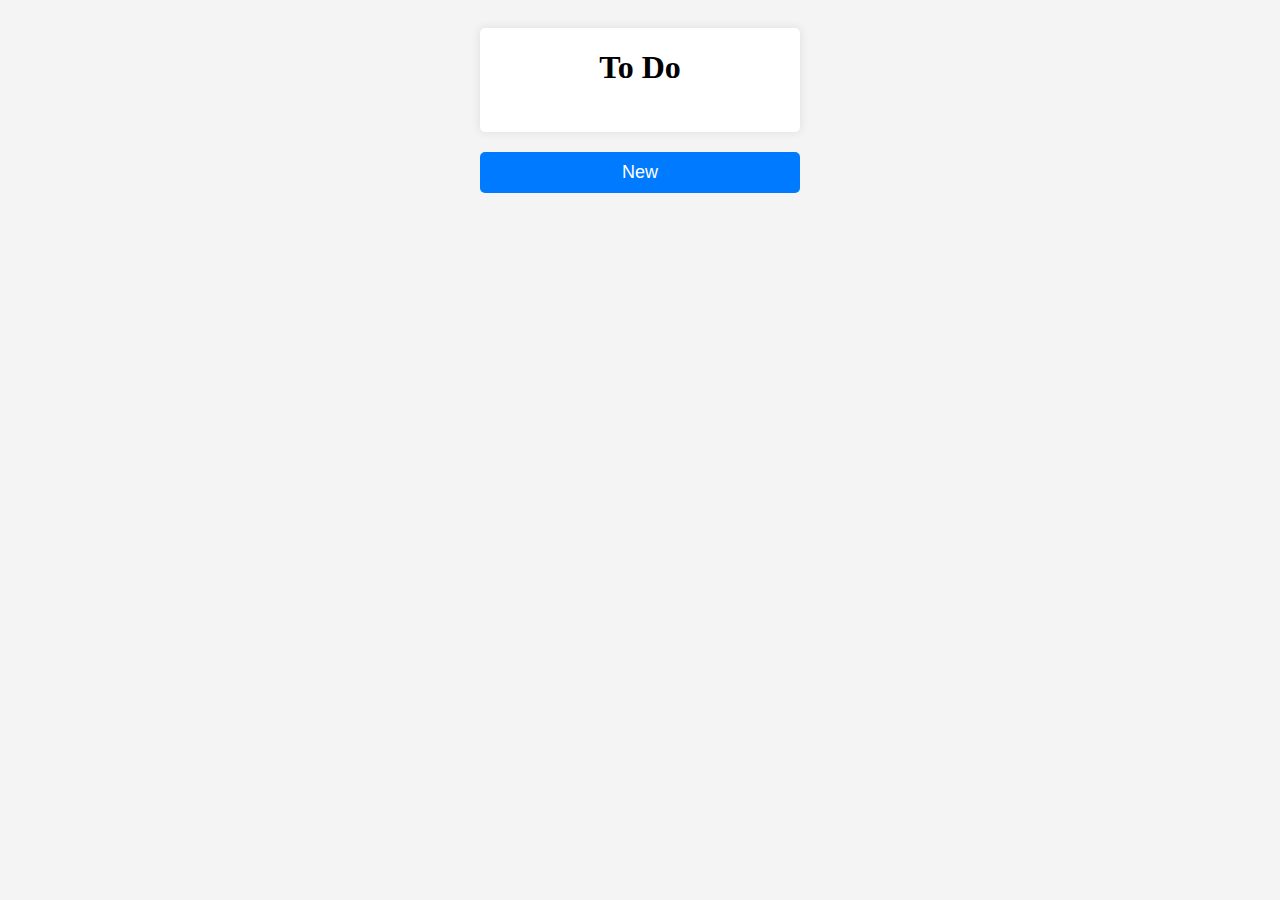
<file: cell03/ex03/index.html>
<!DOCTYPE html>
<html lang="en">
  <head>
    <meta charset="UTF-8" />
    <meta name="viewport" content="width=device-width, initial-scale=1.0" />
    <title>Mini To-Do List</title>
    <style>
      body {
        text-align: center;
        background-color: #f4f4f4;
        padding: 20px;
        display: flex;
        justify-content: center;
        align-items: center;
      }
      .container {
        display: flex;
        flex-direction: column;
      }
      button {
        font-size: 18px;
        padding: 10px 20px;
        cursor: pointer;
        background: #007bff;
        color: white;
        border: none;
        border-radius: 5px;
        margin-top: 20px;
      }
      button:hover {
        background: #0056b3;
      }
      .paper {
        background: white;
        box-shadow: 0px 0px 10px rgba(0, 0, 0, 0.1);
        border-radius: 5px;
      }
      #ft_list {
        padding: 10px;
        width: 300px;
        display: inline-block;
      }
      .todo {
        background: #ffcc00;
        padding: 10px;
        margin: 5px;
        border-radius: 5px;
        cursor: pointer;
        font-size: 16px;
      }
      .todo:hover {
        background: #ffdb4d;
      }
    </style>
  </head>
  <body>
    <div class="container">
        <div class="paper">
            <h1>To Do</h1>
            <div id="ft_list"></div>
        </div>
        <button onclick="addTodo()">New</button>
    </div>
  </body>
  <script src="todo.js"></script>
</html>
</file>
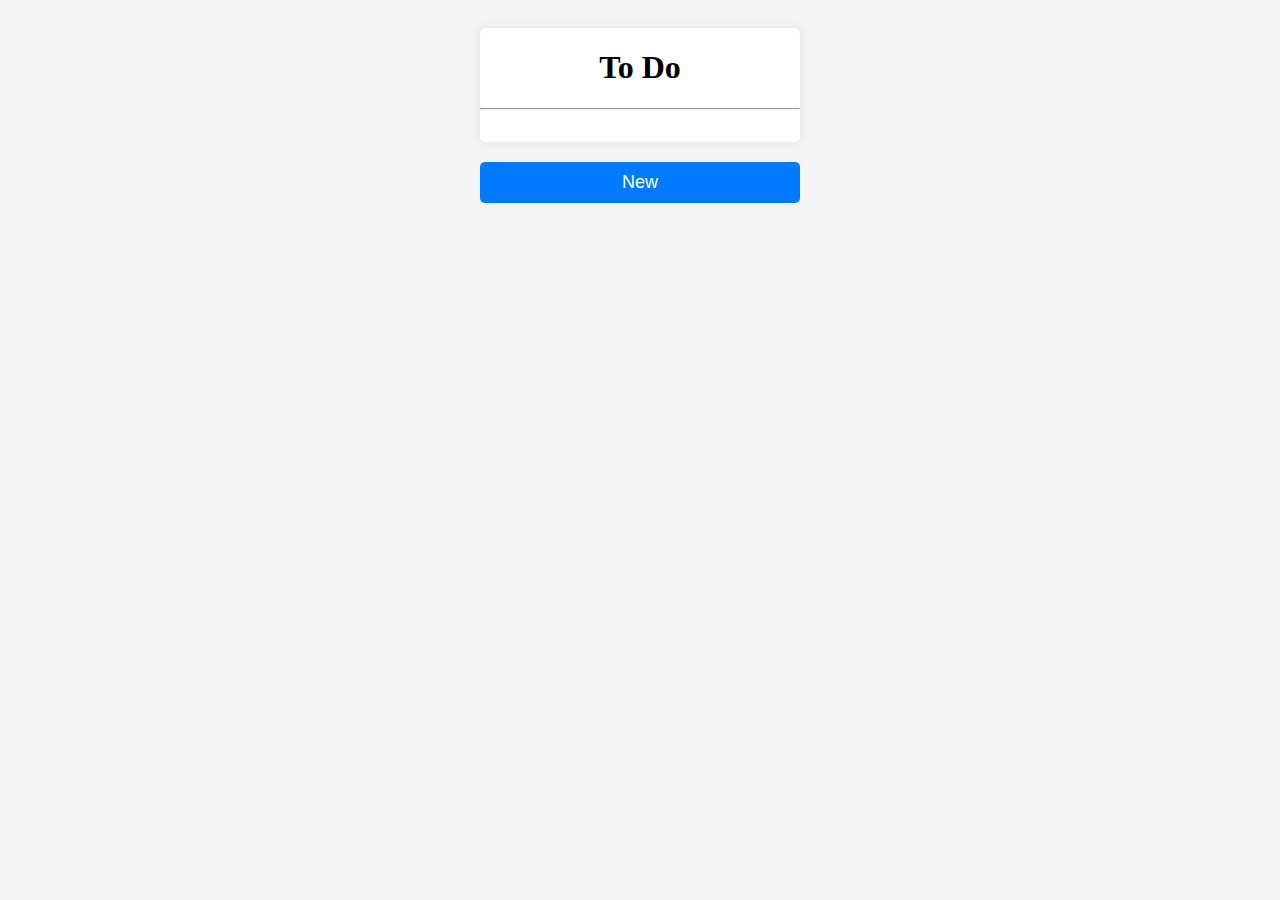
<file: cell03/ex04/ex03bis/index.html>
<!DOCTYPE html>
<html lang="en">
  <head>
    <meta charset="UTF-8" />
    <meta name="viewport" content="width=device-width, initial-scale=1.0" />
    <script src="https://code.jquery.com/jquery-3.6.0.min.js"></script>
    <title>Mini To-Do List</title>
    <style>
      body {
        text-align: center;
        background-color: #f4f4f4;
        padding: 20px;
        display: flex;
        justify-content: center;
        align-items: center;
      }
      .container {
        display: flex;
        flex-direction: column;
      }
      button {
        font-size: 18px;
        padding: 10px 20px;
        cursor: pointer;
        background: #007bff;
        color: white;
        border: none;
        border-radius: 5px;
        margin-top: 20px;
      }
      button:hover {
        background: #0056b3;
      }
      .paper {
        background: white;
        box-shadow: 0px 0px 10px rgba(0, 0, 0, 0.1);
        border-radius: 5px;
      }
      #ft_list {
        padding: 10px;
        width: 300px;
        display: inline-block;
      }
      .todo {
        background: #ffcc00;
        padding: 10px;
        margin: 5px;
        border-radius: 5px;
        cursor: pointer;
        font-size: 16px;
      }
      .todo:hover {
        background: #ffdb4d;
      }
    </style>
  </head>
  <body>
    <div class="container">
        <div class="paper">
            <h1>To Do</h1>
            <hr>
            <div id="ft_list"></div>
        </div>
        <button id="new">New</button>
    </div>
  </body>
  <script src="todo.js"></script>
</html>
</file>
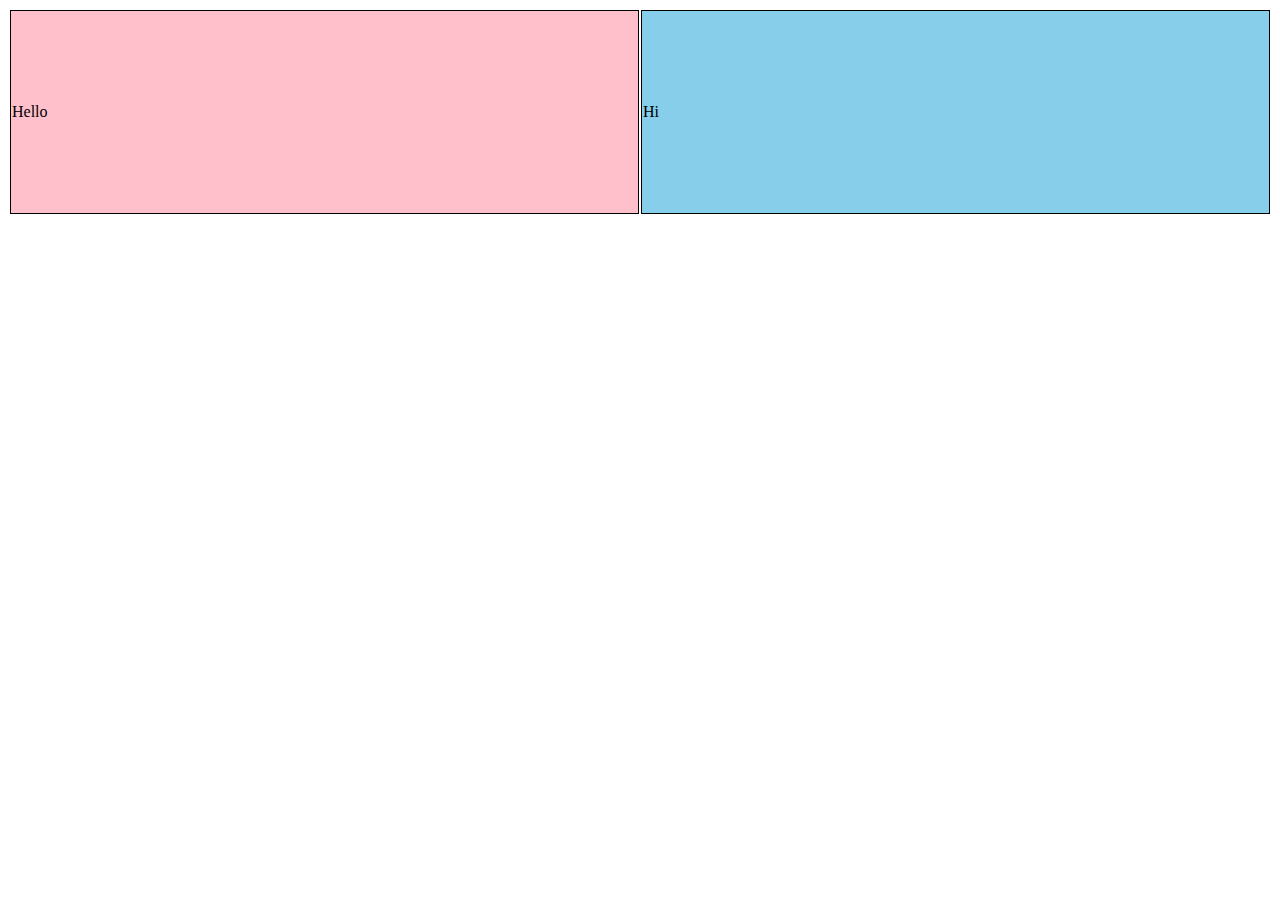
<file: cell01/ex05/tab.html>
<!DOCTYPE html>
<html lang="en">
<head>
    <meta charset="UTF-8">
    <meta name="viewport" content="width=device-width, initial-scale=1.0">
    <title>Document</title>
</head>
<body>
    <table style="width: 100%;">
        <tr>
            <td style="width: 50%; height: 200px; background-color: pink; border: 1px solid black;">
                Hello
            </td>
            <td style="width: 50%; height: 200px; background-color: skyblue; border: 1px solid black;">
                Hi
            </td>
        </tr>
    </table>
</body>
</html>
</file>
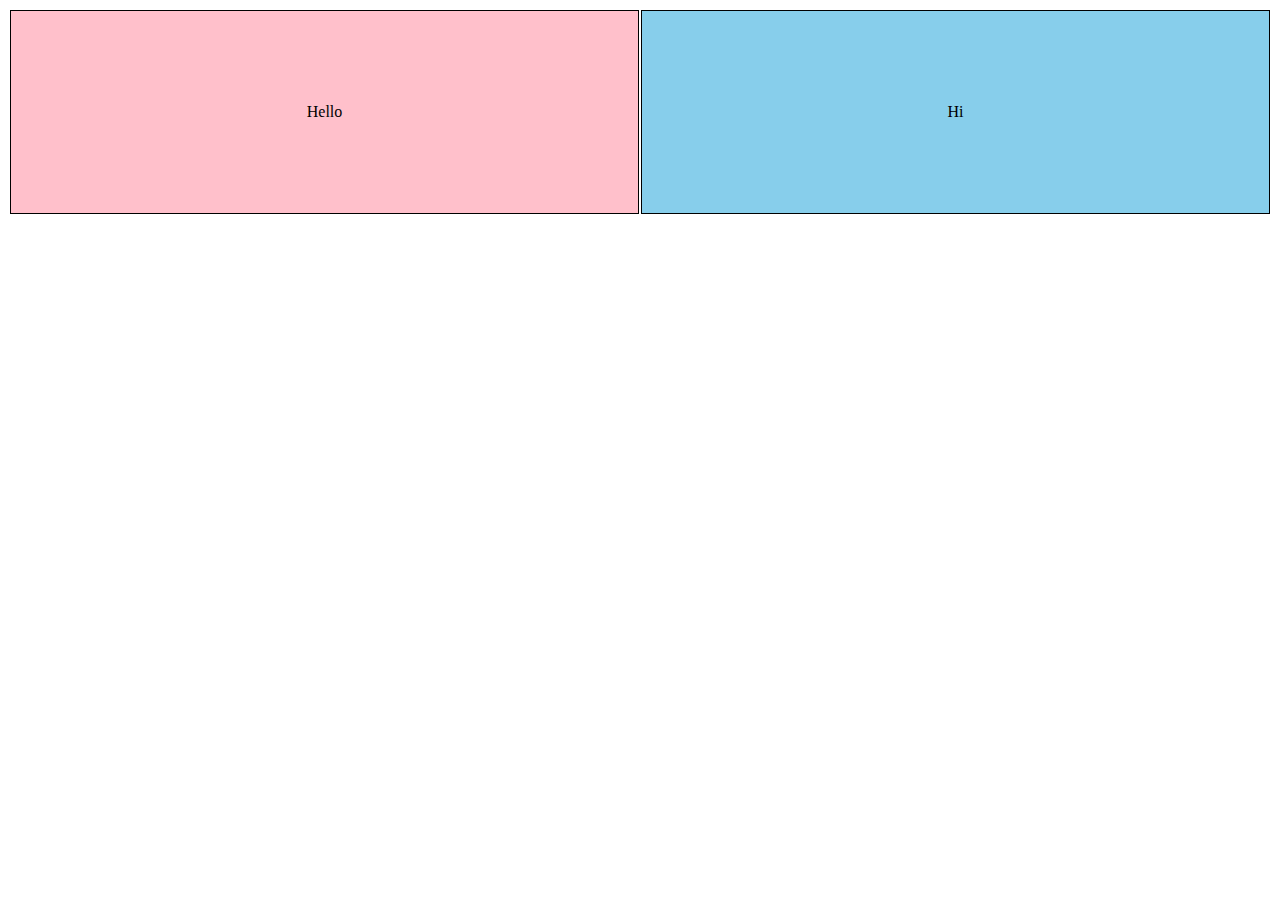
<file: cell01/ex06/responsive.html>
<!DOCTYPE html>
<html lang="en">
<head>
    <meta charset="UTF-8">
    <meta name="viewport" content="width=device-width, initial-scale=1.0">
    <title>Document</title>
</head>
<body>
    <table style="width: 100%;">
        <tr>
            <td style="width: 50%; height: 200px; background-color: pink; border: 1px solid black; text-align: center;">
                Hello
            </td>
            <td style="width: 50%; height: 200px; background-color: skyblue; border: 1px solid black; text-align: center">
                Hi
            </td>
        </tr>
    </table>
</body>
</html>
</file>
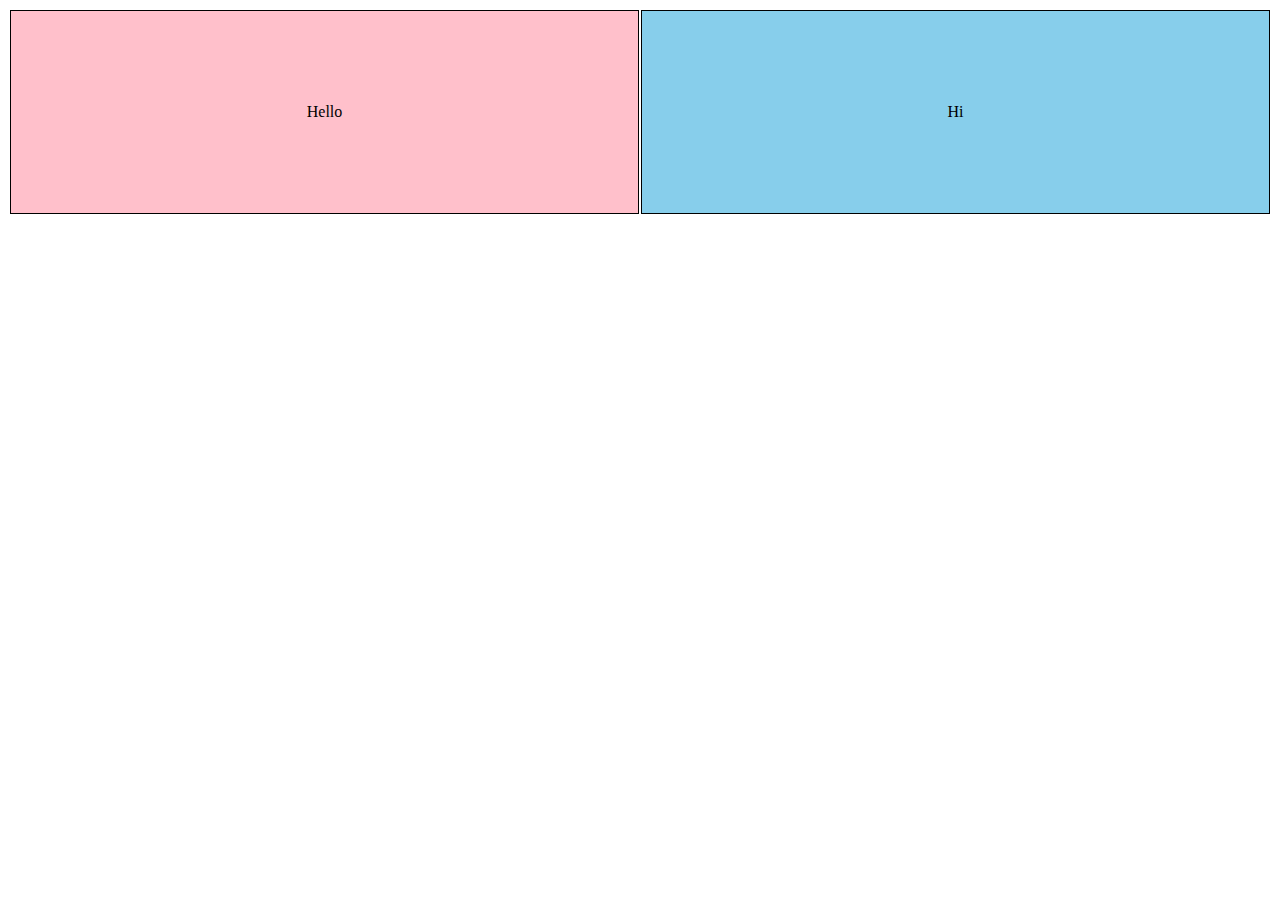
<file: cell02/ex00/responsive.html>
<!DOCTYPE html>
<html lang="en">
<head>
    <meta charset="UTF-8">
    <meta name="viewport" content="width=device-width, initial-scale=1.0">
    <link rel="stylesheet" href="responsive.css">
    <title>Document</title>
</head>
<body>
    <table>
        <tr>
            <td>
                Hello
            </td>
            <td>
                Hi
            </td>
        </tr>
    </table>
</body>
</html>
</file>
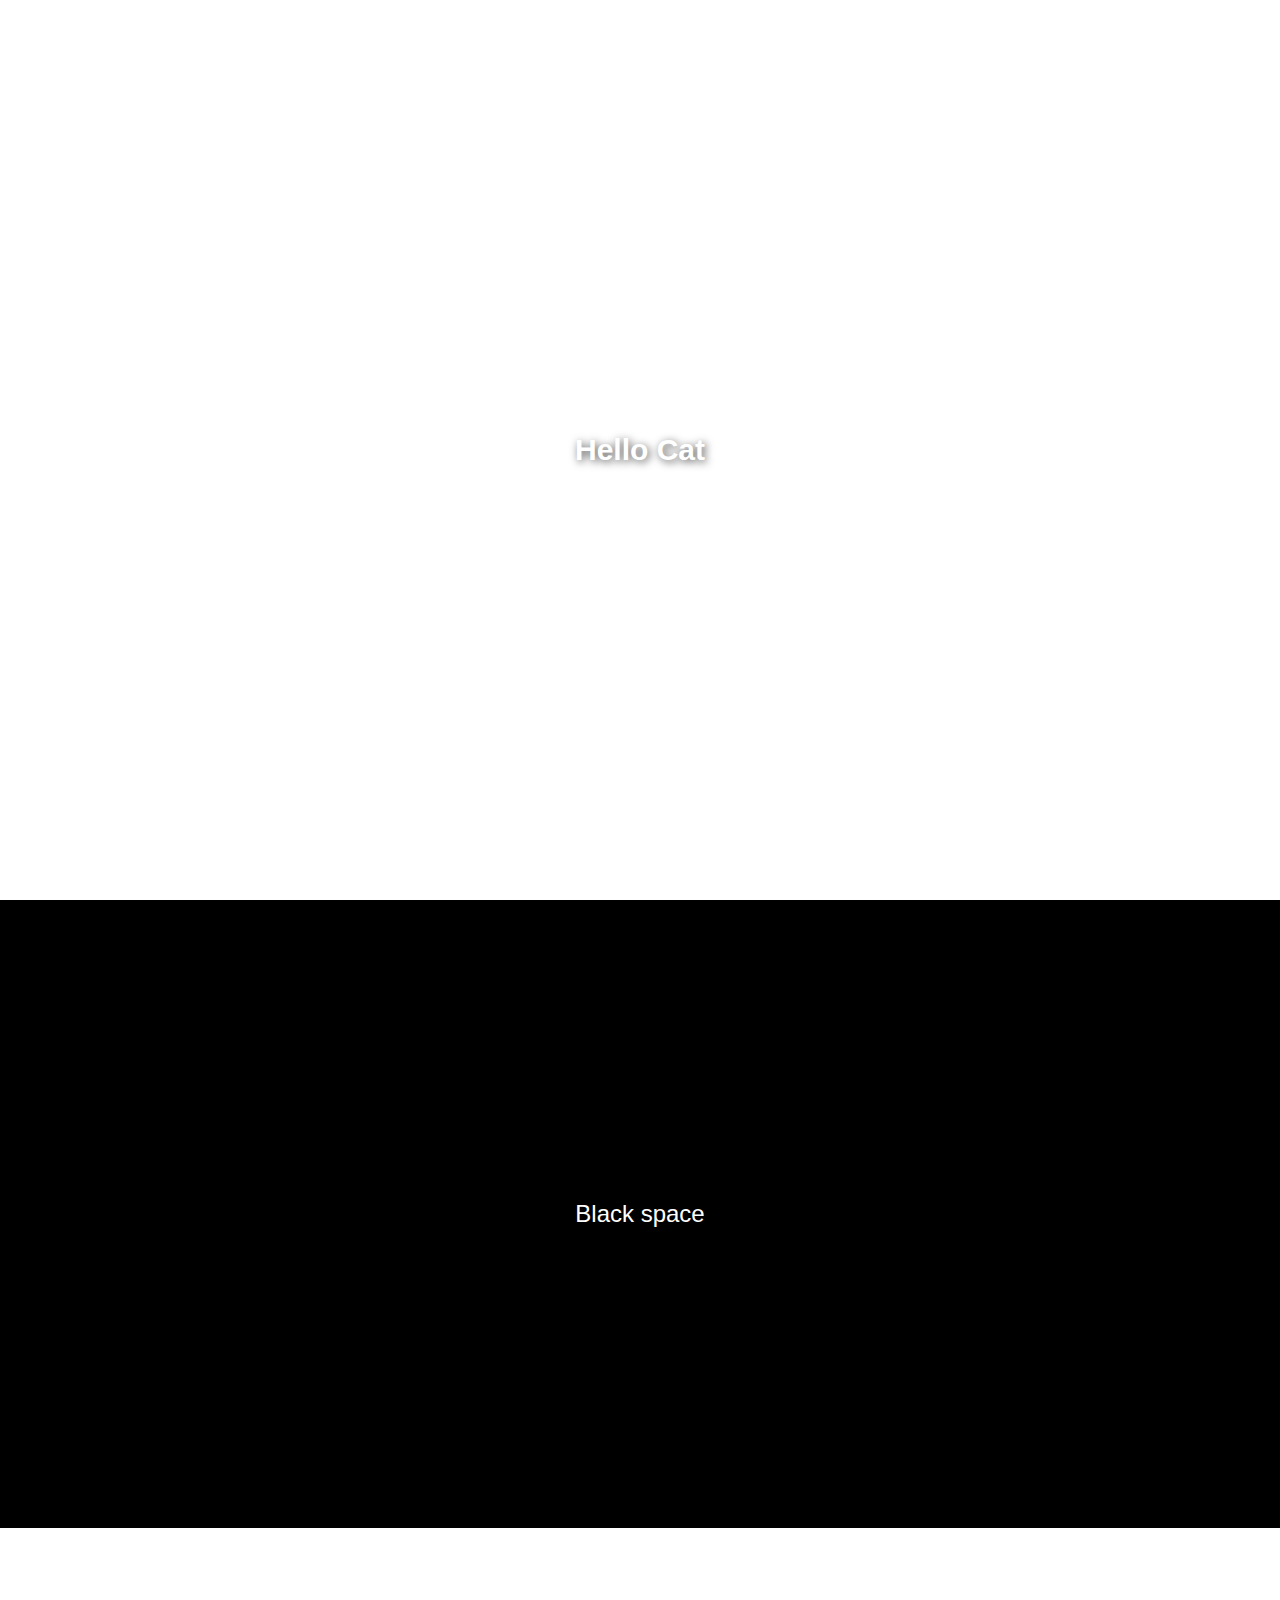
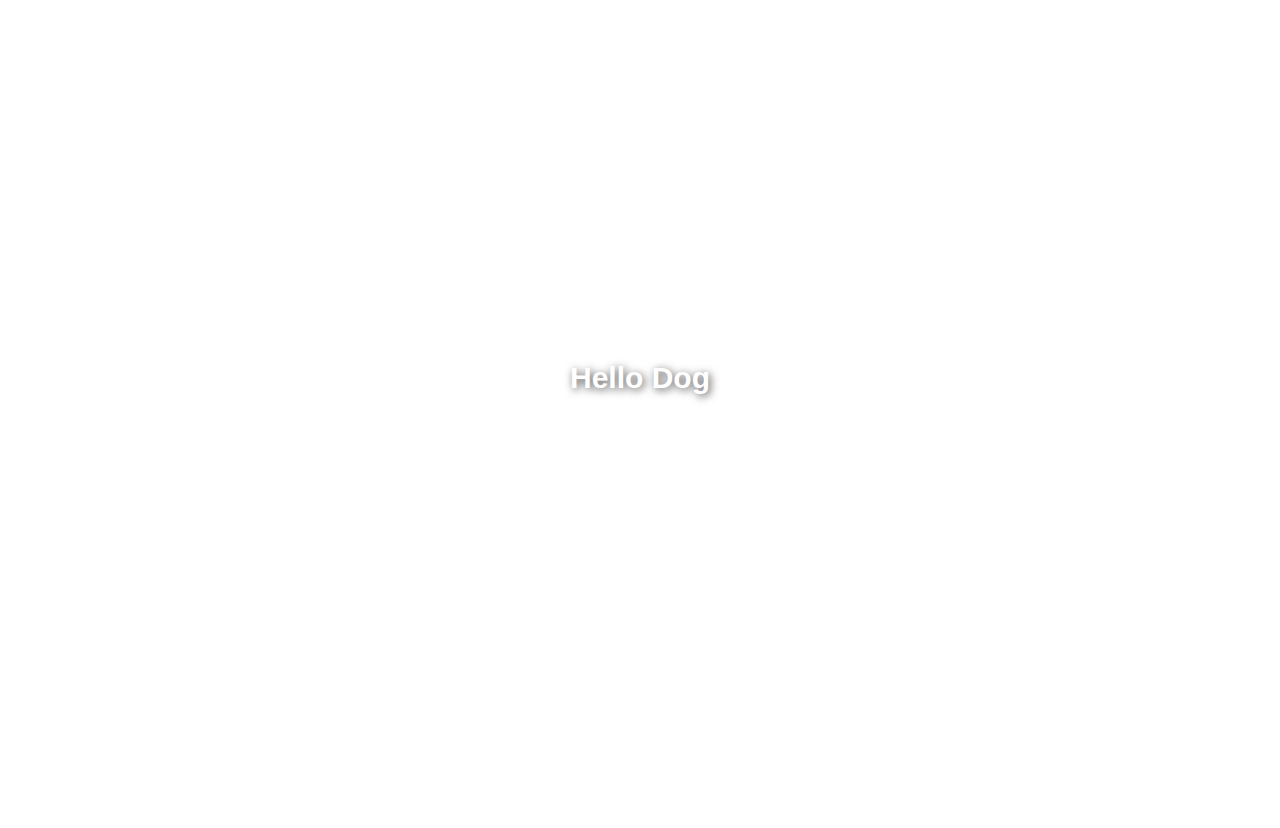
<file: cell02/ex02/parallax.html>
<!DOCTYPE html>
<html lang="en">
<head>
    <meta charset="UTF-8">
    <meta name="viewport" content="width=device-width, initial-scale=1.0">
    <link rel="stylesheet" href="parallax.css">
    <title>Parallax</title>
</head>
<body>
    <!-- พื้นหลังแรก -->
    <div class="parallax parallax-1">
        Hello Cat
    </div>

    <!-- บล็อกสีดำ -->
    <div class="content">
        Black space
    </div>

    <!-- พื้นหลังที่สอง -->
    <div class="parallax parallax-2">
        Hello Dog
    </div>
</body>
</html>
</file>
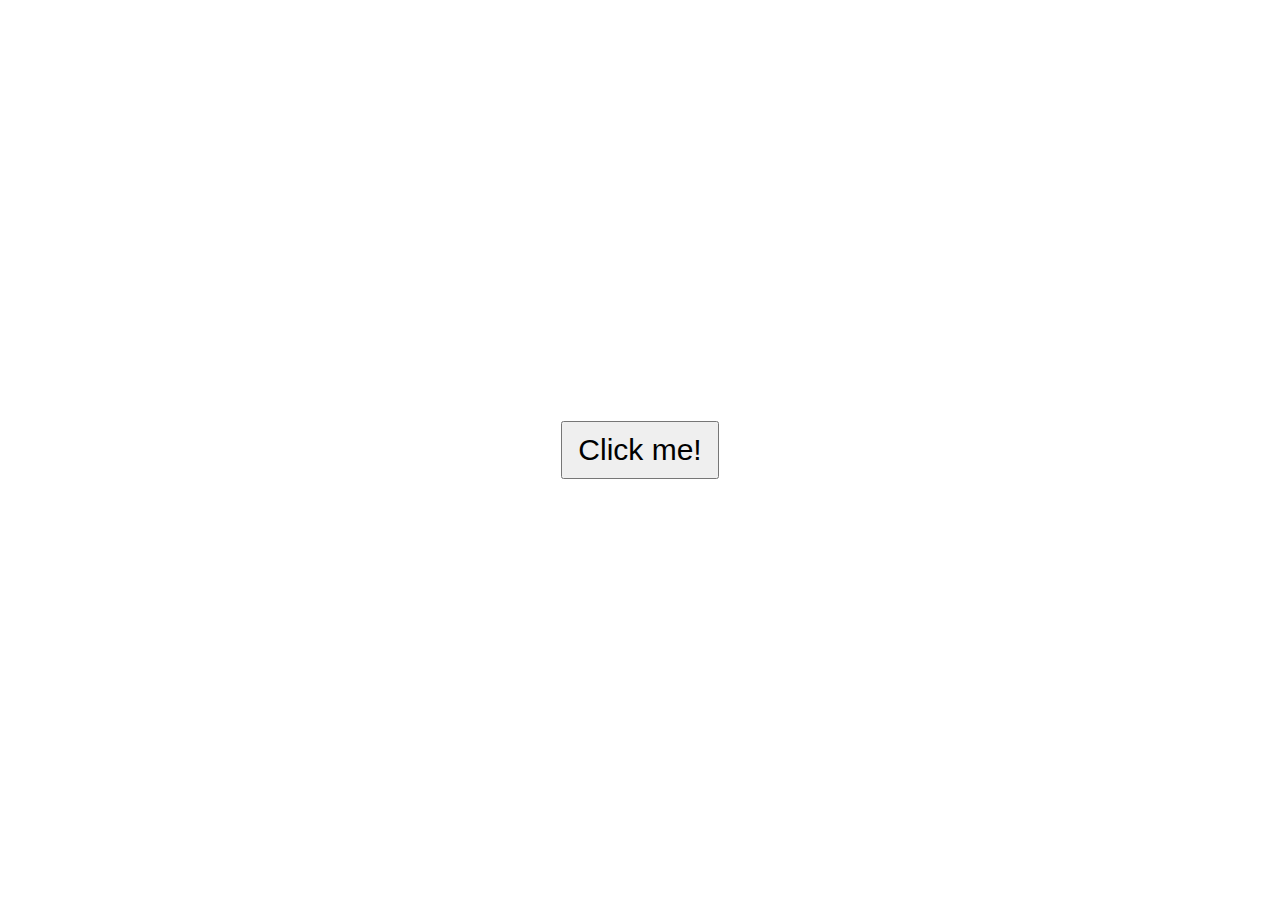
<file: cell03/ex00/backgroound.html>
<!DOCTYPE html>
<html lang="en">
  <head>
    <meta charset="UTF-8" />
    <meta name="viewport" content="width=device-width, initial-scale=1.0" />
    <link rel="stylesheet" href="backgroound.css" />
    <title>Backgroound</title>
  </head>
  <body>
    <button onclick="changeBackground()">Click me!</button>
  </body>
  <script>
    function changeBackground() {
      let randomColor = `rgb(${Math.floor(Math.random() * 256)}, 
                                   ${Math.floor(Math.random() * 256)}, 
                                   ${Math.floor(Math.random() * 256)})`;
      document.body.style.backgroundColor = randomColor;
    }
  </script>
</html>
</file>
<file: cell02/ex00/responsive.css>
table {
    width: 100%;
}

td {
    width: 50%;
    height: 200px;
    border: 1px solid black;
    text-align: center;
}

td:nth-child(1) {
    background-color: pink;
}

td:nth-child(2) {
    background-color: skyblue;
}
</file>
<file: cell02/ex02/parallax.css>
body, html {
    margin: 0;
    padding: 0;
    font-family: Arial, sans-serif;
    text-align: center;
}

/* สไตล์พื้นหลังแบบ Parallax */
.parallax {
    position: relative;
    height: 100vh;
    background-size: cover;
    background-position: center;
    background-attachment: fixed; /* ทำให้เกิดเอฟเฟกต์ Parallax */
    display: flex;
    align-items: center;
    justify-content: center;
    color: white;
    font-size: 30px;
    font-weight: bold;
    text-shadow: 2px 2px 8px rgba(0, 0, 0, 0.7);
}

.parallax-1 {
    background-image: url('https://i.pinimg.com/736x/e5/70/fc/e570fc80117c2be9b9ec51ccda683356.jpg');
}

.content {
    background-color: black;
    color: white;
    padding: 300px 20px;
    font-size: 24px;
}

.parallax-2 {
    background-image: url('https://i.pinimg.com/736x/b3/1d/a4/b31da43778a488de959eef0695f9e161.jpg');
}
</file>
<file: cell03/ex00/backgroound.css>
* {
    padding: 0;
    margin: 0;
}

body {
    width: 100vw;
    height: 100vh;
    display: flex;
    justify-content: center;
    align-items: center;
    transition: background 0.5s ease-in-out;
}

button {
    font-size: 30px;
    padding: 10px 15px;
    cursor: pointer;
}
</file>
